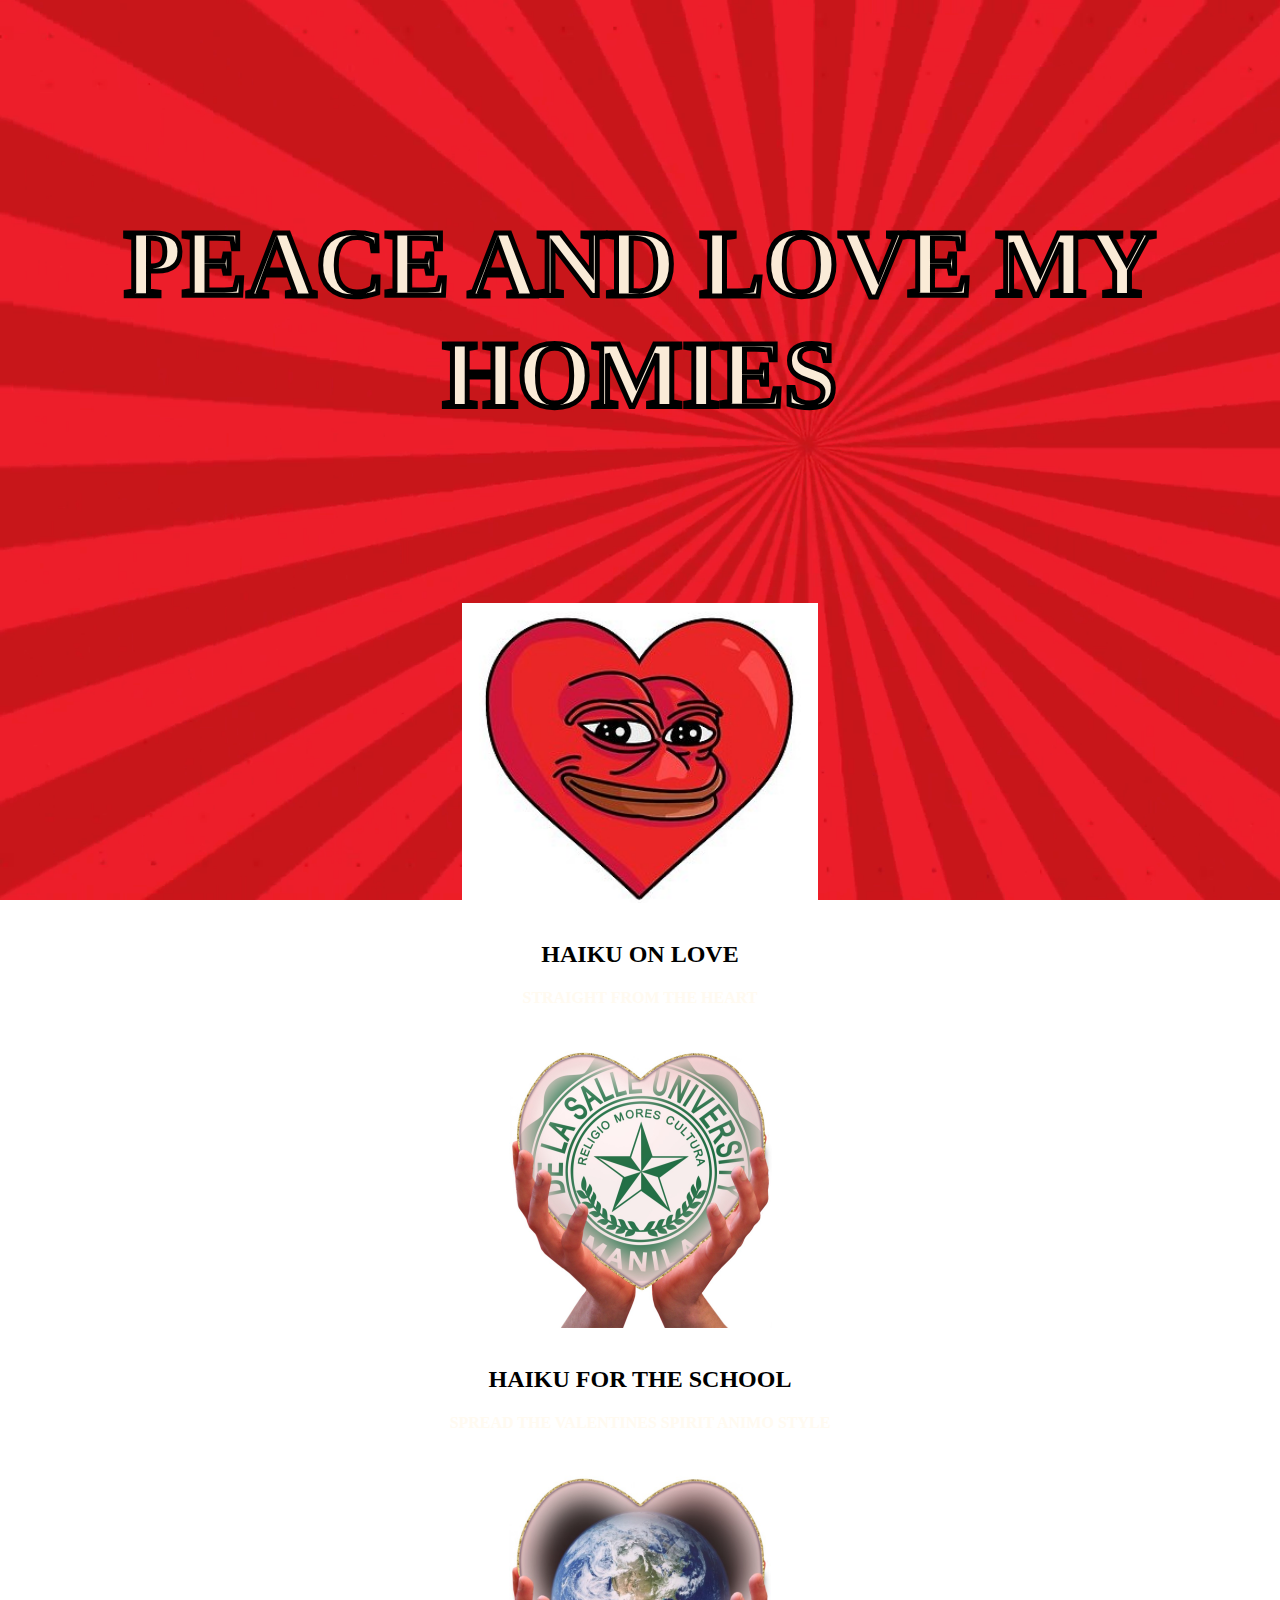
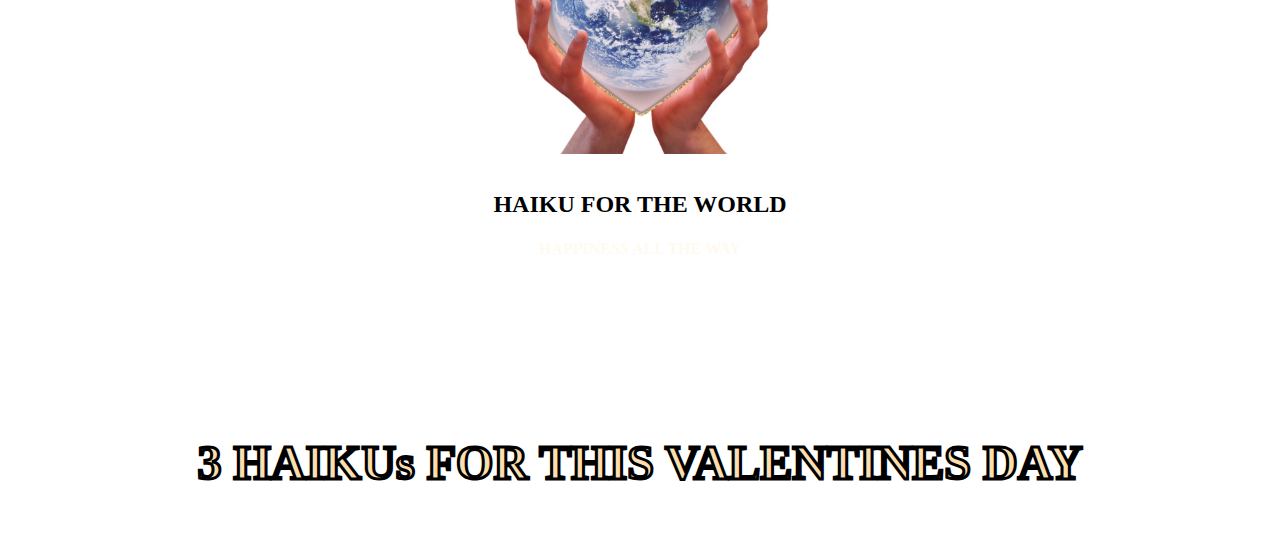
<file: index.html>
<html>
<head>

 <link rel="stylesheet" href="https://stackpath.bootstrapcdn.com/bootstrap/4.2.1/css/bootstrap.min.css" integrity="sha384-GJzZqFGwb1QTTN6wy59ffF1BuGJpLSa9DkKMp0DgiMDm4iYMj70gZWKYbI706tWS" crossorigin="anonymous">


    
    <title> LOVE HAIKU </title>
    
</head>   
<style>
h1 {
    font-size: 6em;
    color:antiquewhite;
    font-weight:bolder;
    -webkit-text-stroke-width: 5px;
    -webkit-text-stroke-color: black;
}
body {
    background-image: url("red%20background.png");
    background-size: cover;
    background-repeat: no-repeat;
    background-attachment: fixed;
}

img:hover {
  animation: shake 0.5s;
  animation-iteration-count: infinite;
}
       
    
        
    }
    

h2 {
    font-size: 3em;
    color: lightcoral;
}

h3 {
    font-size: 3em;
    color: navajowhite;
    -webkit-text-stroke-width: 3px;
    -webkit-text-stroke-color: black;
}


    h4 {
        font-size:1em;
        color: floralwhite;
        font-weight: bold;
    }

 body {
		text-align: center;
		padding: 100px 0 0 0;

    }
img    {
		-webkit-animation: rotation 2s infinite linear;
}

@-webkit-keyframes rotation {
		from {
				-webkit-transform: rotate(0deg);
		}
		to {
				-webkit-transform: rotate(359deg);
		}
}
    
</style>
    
<body>
    
<header class="w3-container w3-teal">
    

    <br><br>

    <h1><center><blink> PEACE AND LOVE MY HOMIES </blink></center></h1>

    
</header>
<br><br><br><br><br><br>

 <div class="w3-container">
        <div class="row">
            
            <div class="col" id>
                <a href="LOVE.html">
                    <center><img class="picture" src="PEPE%20THE%20HEART.jpg" height="300"></center>
                </a>
            
              <br>  <h2><center> HAIKU ON LOVE </center></h2> 
                <h4><center> STRAIGHT FROM THE HEART </center></h4>
            </div>
       
            <div class="col">
                <a href="school.html">
                   <center><img class="picture" src="DLSU%20HEART.jpg" height="300"></center> 
                </a>
  
                <br><h2><center>    HAIKU FOR THE SCHOOL   </center></h2> 
                <h4><center> SPREAD THE VALENTINES SPIRIT ANIMO STYLE </center></h4>
            </div>
        
            <div class="col">
                <a href="world.html">
                   <center> <img class="picture" src="WORLD%20HEART.jpg" height="300"></center>
                </a>
                
               <br> <h2><center>    HAIKU FOR THE WORLD   </center></h2>
                <h4><center>  HAPPINESS ALL THE WAY </center></h4>
            </div>  
        </div>
    </div>
    
    <br><br><br><br><br><br>
  <h3><center> 3 HAIKUs FOR THIS VALENTINES DAY </center></h3>    
</body>
</file>
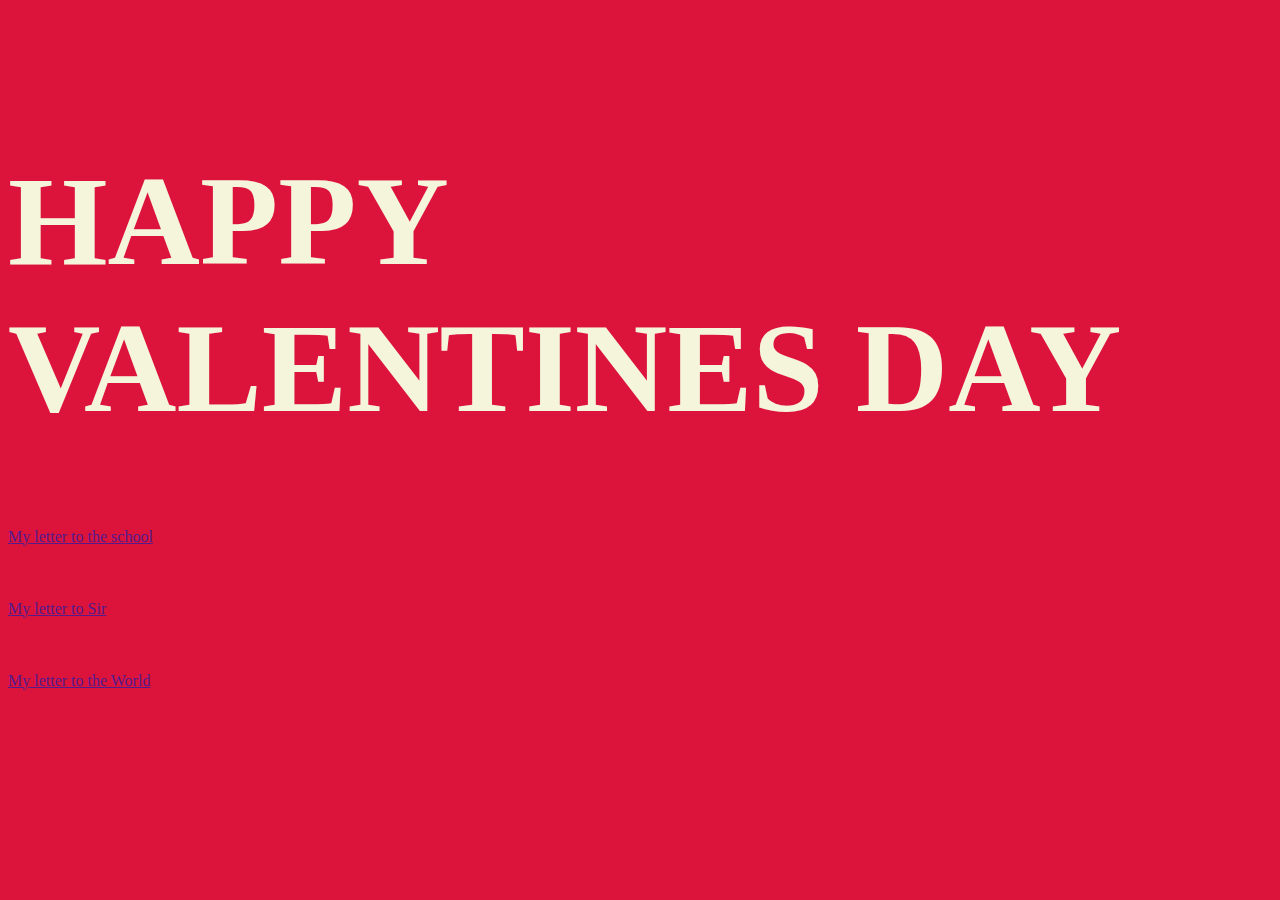
<file: HTML LAB PROJ.html>
<html>

<head>

    <link rel="stylesheet" href="https://stackpath.bootstrapcdn.com/bootstrap/4.2.1/css/bootstrap.min.css" integrity="sha384-GJzZqFGwb1QTTN6wy59ffF1BuGJpLSa9DkKMp0DgiMDm4iYMj70gZWKYbI706tWS" crossorigin="anonymous">

    <link rel="stylesheet" href="style.css">
    <title> HVD </title>

</head>

<body>


    <div class="container">
        <div class="row">
            <div id="Header" class="col">
                <br>
                <br>
                <br>

                <h1> HAPPY VALENTINES DAY</h1>

            </div>
            <a href>  My letter to the school  </a>
            
            </div>
        </div>

        <br>
        <br>
        <br>

        <div id="Objective" class="row">
            <section id="Objective">
                <a href> My letter to Sir </a>
            </section>
        </div>

       
        <br>
        <br>
        <br>

        <div id="top" class="row">
    
        </div>

        <div class="row">

        <a href> My letter to the World </a>
            <div id="Right" class="col">

            </div>      

    </div>



</body>

</html>
</file>
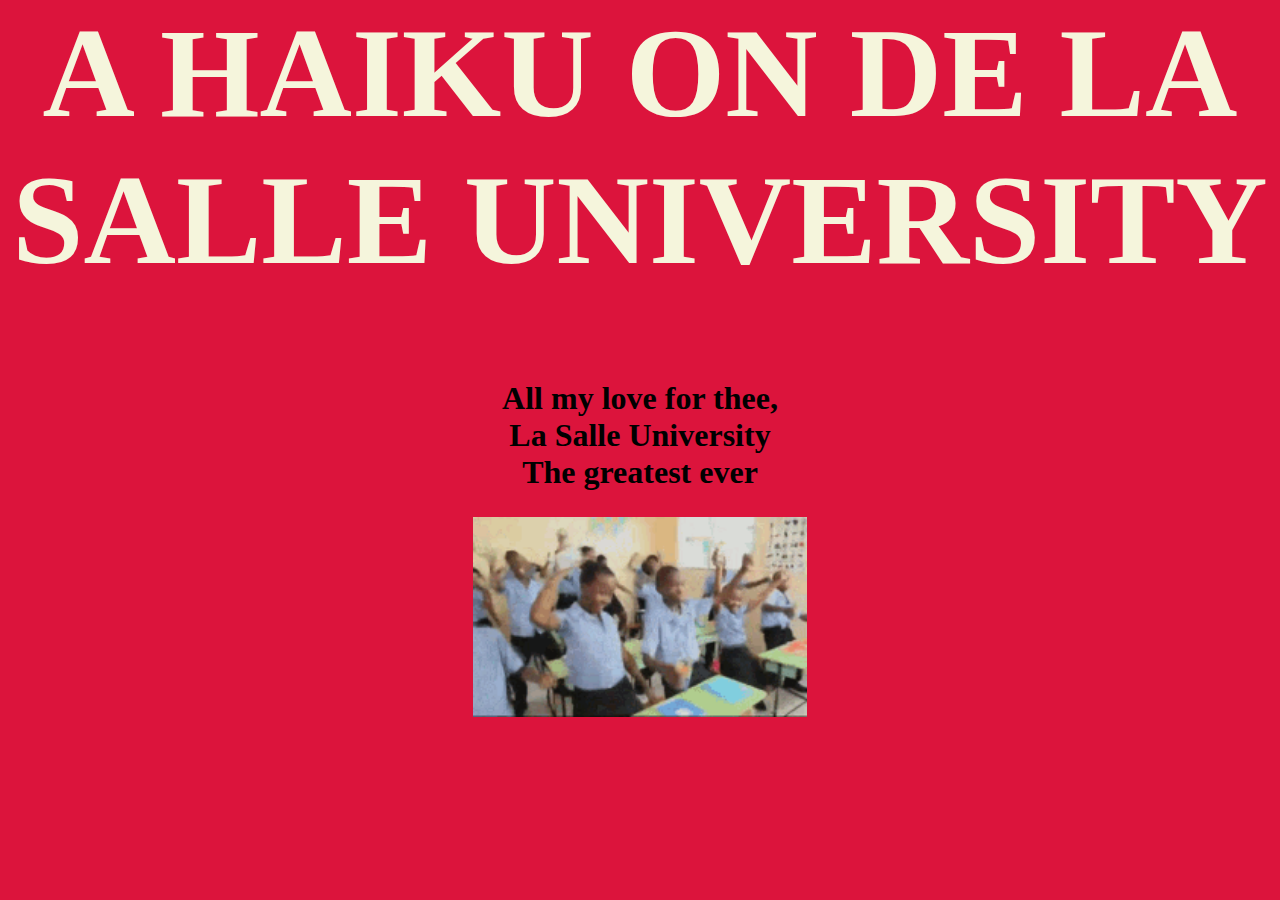
<file: school.html>
<html>
<head>
<link rel="stylesheet" type="text/css" href="style.css">
    <title>JavaScript Particle System</title>
    <style>
        body,html {
            margin:0;
            padding:0;
        }
        body{
            background-image: url("");
            background-size: cover;
            background-repeat: no-repeat;
            background-attachment: fixed;
        }
    </style>
</head>
<body>
    
  <center> <h1> A HAIKU ON DE LA SALLE UNIVERSITY </h1> </center>
    
  <center>  <h2>  
  
All my love for thee, <br>
La Salle University <br>
The greatest ever<br>

      </h2> </center>
    
     <center>  <img class="picture" src="dancing%20school.gif" height="200">    </center>
    
</body>
</html>
</file>
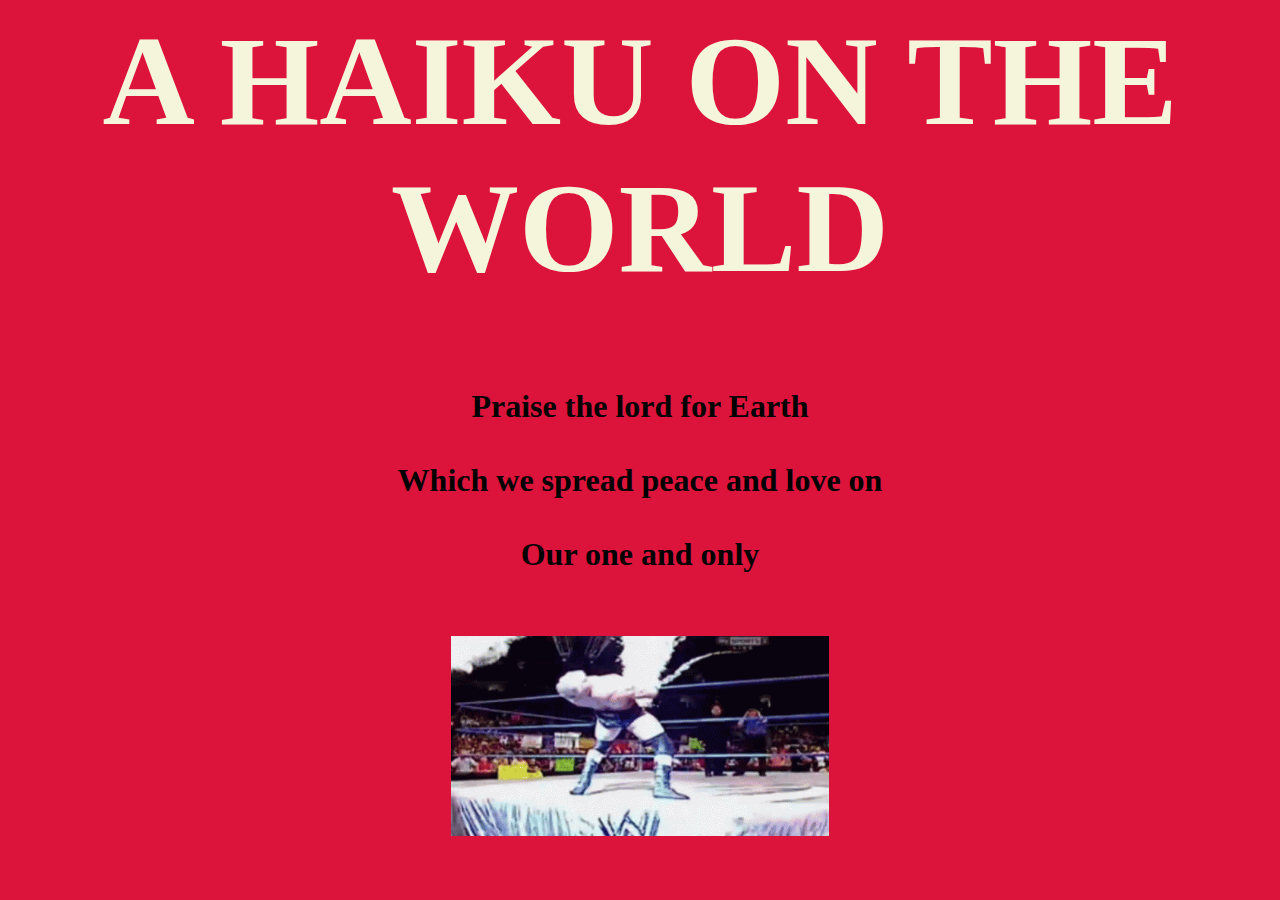
<file: world.html>
<html>
<head>
<link rel="stylesheet" type="text/css" href="style.css">
 </head>

    <body>
    
        <center> <h1> A HAIKU ON THE WORLD </h1></center>
    
    <h2>  
        <center> Praise the lord for Earth</center> <br>
        <center>Which we spread peace and love on</center><br>
        <center>Our one and only</center><br>
 
    </h2>
    
        <center>  <img class="picture" src="brock%20lesnar.gif" height="200">    </center>
 
    </body>
 
   

</html>
</file>
<file: style.css>
h1{
    
font-size: 8em;
    color: bisque

}


body {
    
    background-color: crimson
}
    
h1 {
    color : beige
   
    
}

h2 {
    font-size: 2em;
    color:
}
</file>
